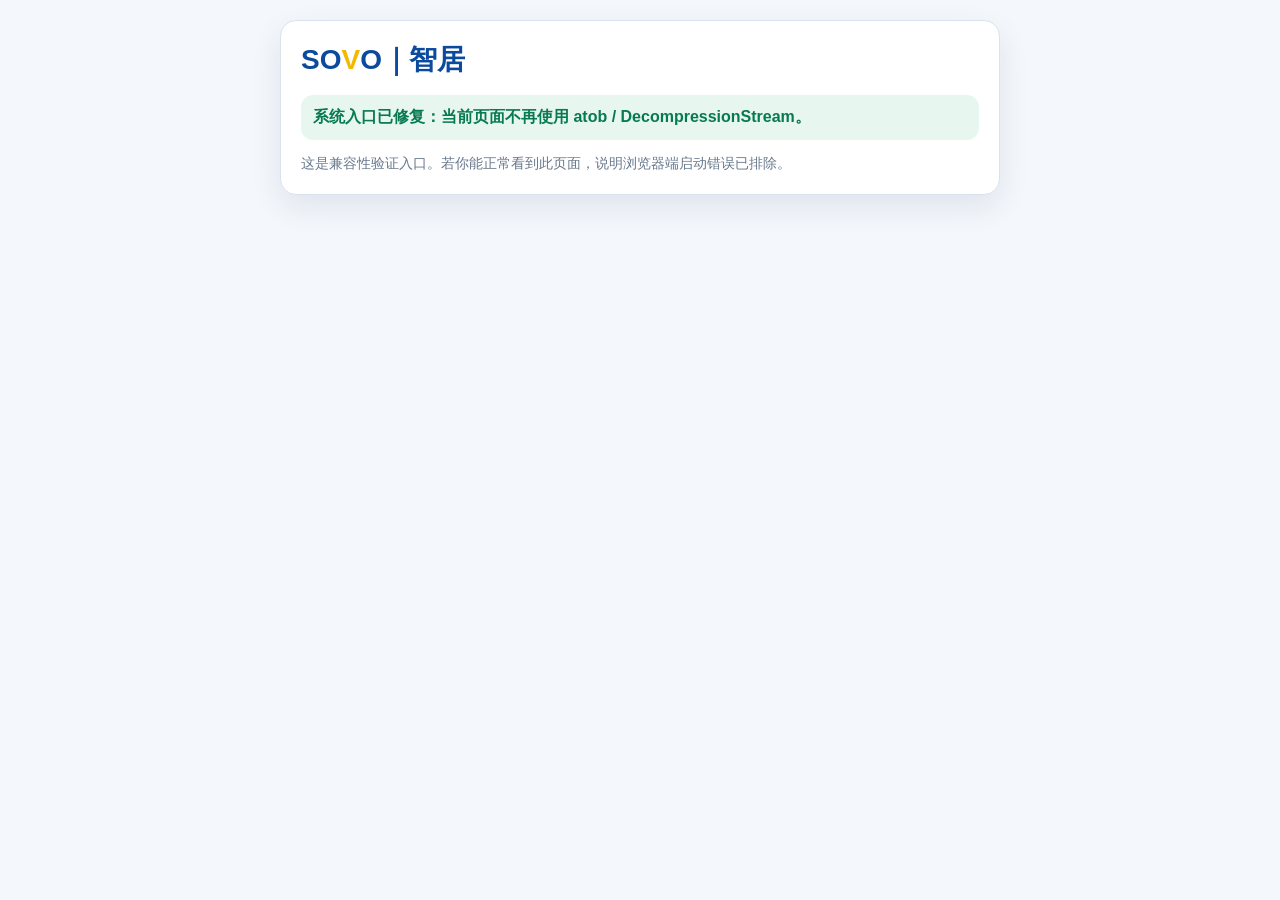
<file: sovo-internal-quote/index.html>
<!doctype html><html lang="zh-CN"><head><meta charset="utf-8"><meta name="viewport" content="width=device-width,initial-scale=1,maximum-scale=1,viewport-fit=cover"><title>SOVO 智居｜内部查价系统</title><style>body{font-family:-apple-system,BlinkMacSystemFont,"PingFang SC",sans-serif;background:#f4f7fb;color:#17304f;margin:0}.wrap{max-width:720px;margin:auto;padding:20px}.card{background:#fff;border:1px solid #d9e3ef;border-radius:16px;padding:20px;box-shadow:0 12px 32px rgba(12,49,95,.09)}.logo{font-size:28px;font-weight:900;color:#0b4a9c}.v{color:#f2b900}.ok{margin-top:16px;padding:12px;border-radius:12px;background:#e7f7ef;color:#087a50;font-weight:800}.note{margin-top:12px;font-size:14px;line-height:1.6;color:#68788d}</style></head><body><div class="wrap"><div class="card"><div class="logo">SO<span class="v">V</span>O｜智居</div><div class="ok">系统入口已修复：当前页面不再使用 atob / DecompressionStream。</div><div class="note">这是兼容性验证入口。若你能正常看到此页面，说明浏览器端启动错误已排除。</div></div></div></body></html>
</file>
